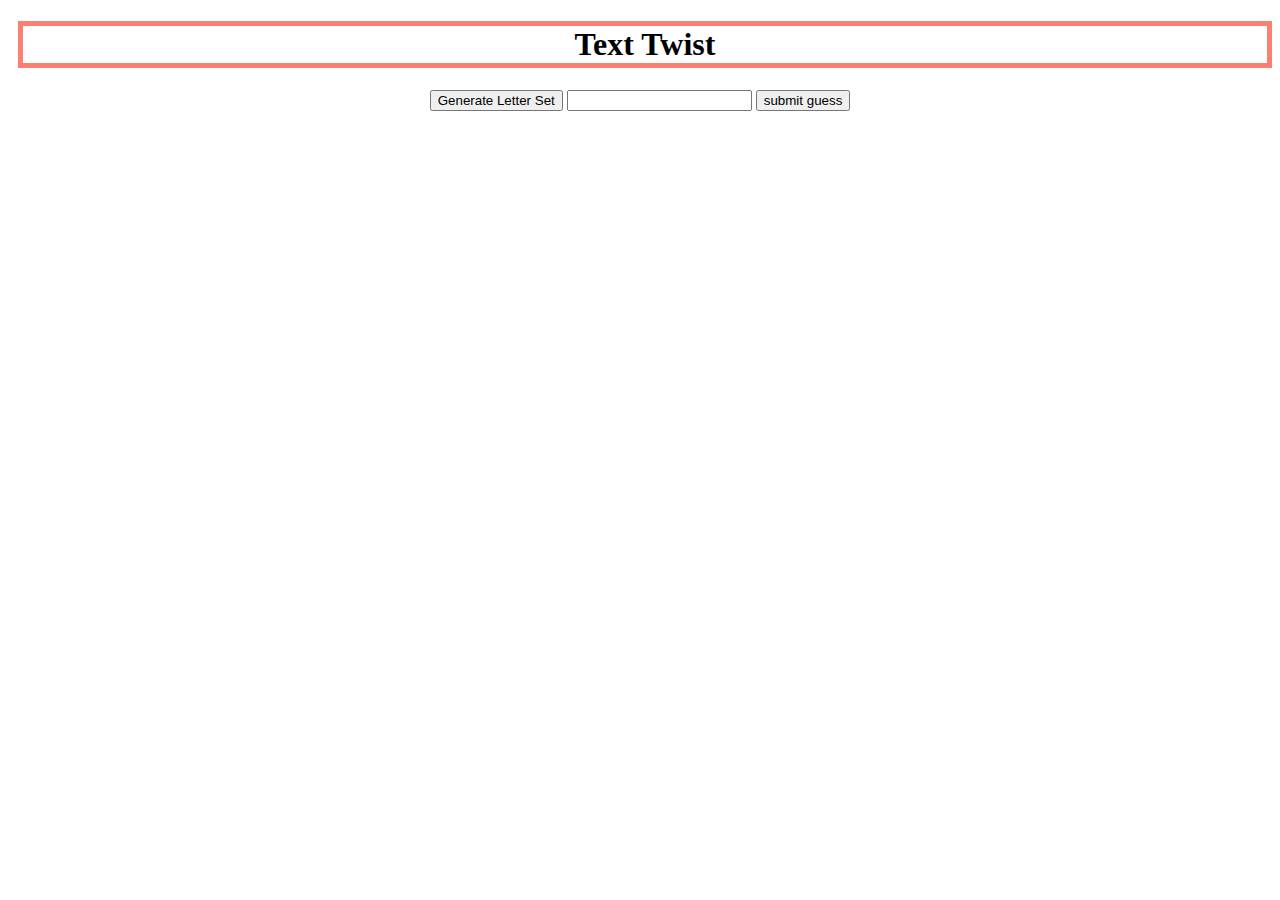
<file: index.html>
<!DOCTYPE html>
<html>
  <head>
    <style>
        .hidden {
          display: none;
        }
      </style>
    <link rel="stylesheet" href="main_index_style.css">
    <style>
      .hidden {
        display: none;
      }
    </style>
    <script src="https://cdn.jsdelivr.net/npm/jquery@3.2.1/dist/jquery.min.js"></script>
  </head>
  <body>
    <h1>Text Twist</h1>

    <p class = "inputs">
        <button id="generateRack">Generate Letter Set</button>
        <input type="text" id="GuessBox"></input>
        <button id="WordEntered">submit guess</button>
    </p>
    <p id="Rack"></p>
    <u1 id = "bingos"></ul>
  </body>
  <script src = "index.js">
      
     
  </script>
</html>
</file>
<file: main_index_style.css>
body{
    text-align: center;
    
}
h1{

    font-size: 24pt;
    border-style: solid;
    border-width: 5px;
    border-color:salmon;
    margin-left: 10px;

}
</file>
